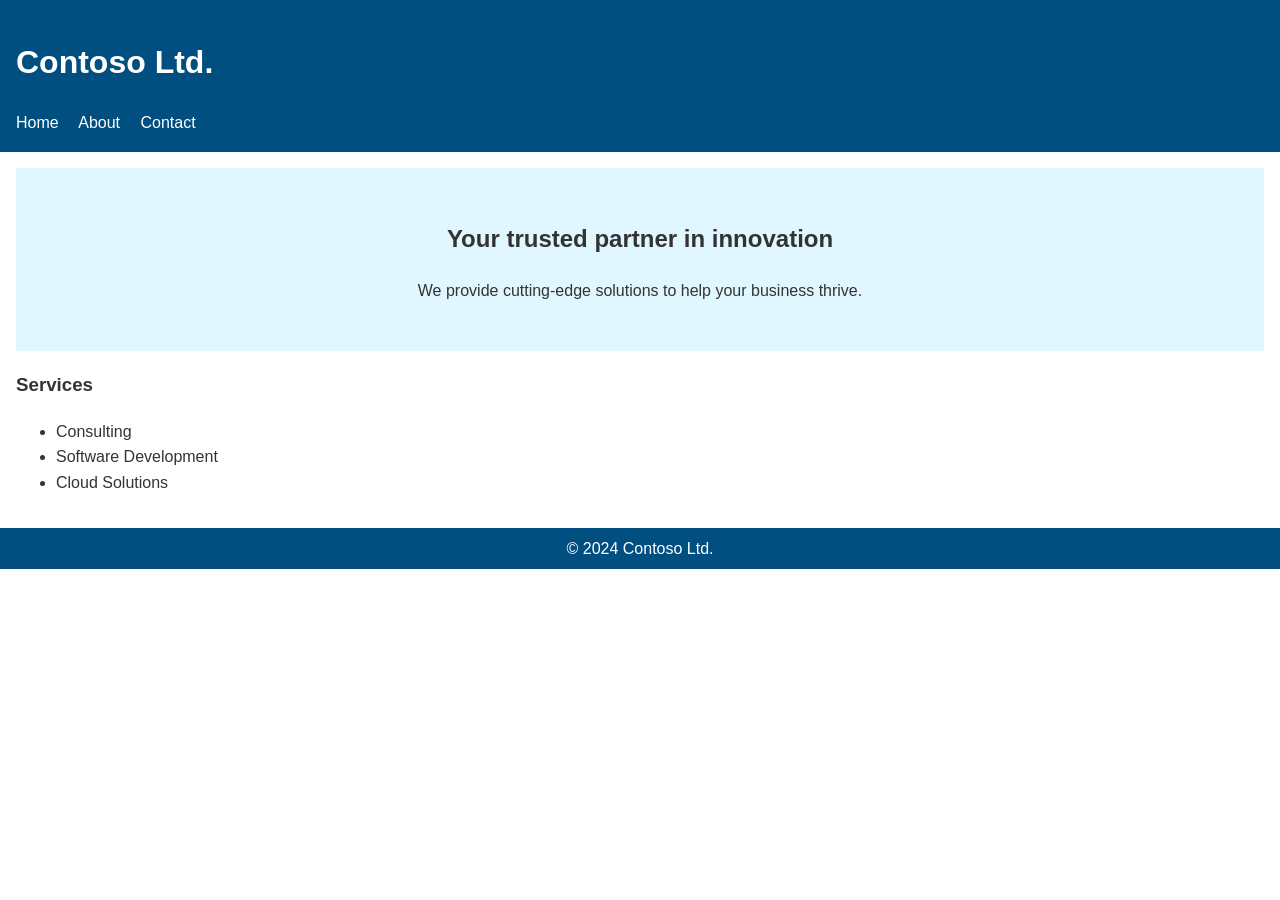
<file: website/index.html>
<!DOCTYPE html>
<html lang="en">
<head>
    <meta charset="UTF-8">
    <meta name="viewport" content="width=device-width, initial-scale=1.0">
    <title>Contoso Ltd.</title>
    <link rel="stylesheet" href="styles.css">
</head>
<body>
    <header>
        <h1>Contoso Ltd.</h1>
        <nav>
            <a href="index.html">Home</a>
            <a href="about.html">About</a>
            <a href="contact.html">Contact</a>
        </nav>
    </header>
    <main>
        <section class="hero">
            <h2>Your trusted partner in innovation</h2>
            <p>We provide cutting-edge solutions to help your business thrive.</p>
        </section>
        <section>
            <h3>Services</h3>
            <ul>
                <li>Consulting</li>
                <li>Software Development</li>
                <li>Cloud Solutions</li>
            </ul>
        </section>
    </main>
    <footer>
        &copy; 2024 Contoso Ltd.
    </footer>
</body>
</html>
</file>
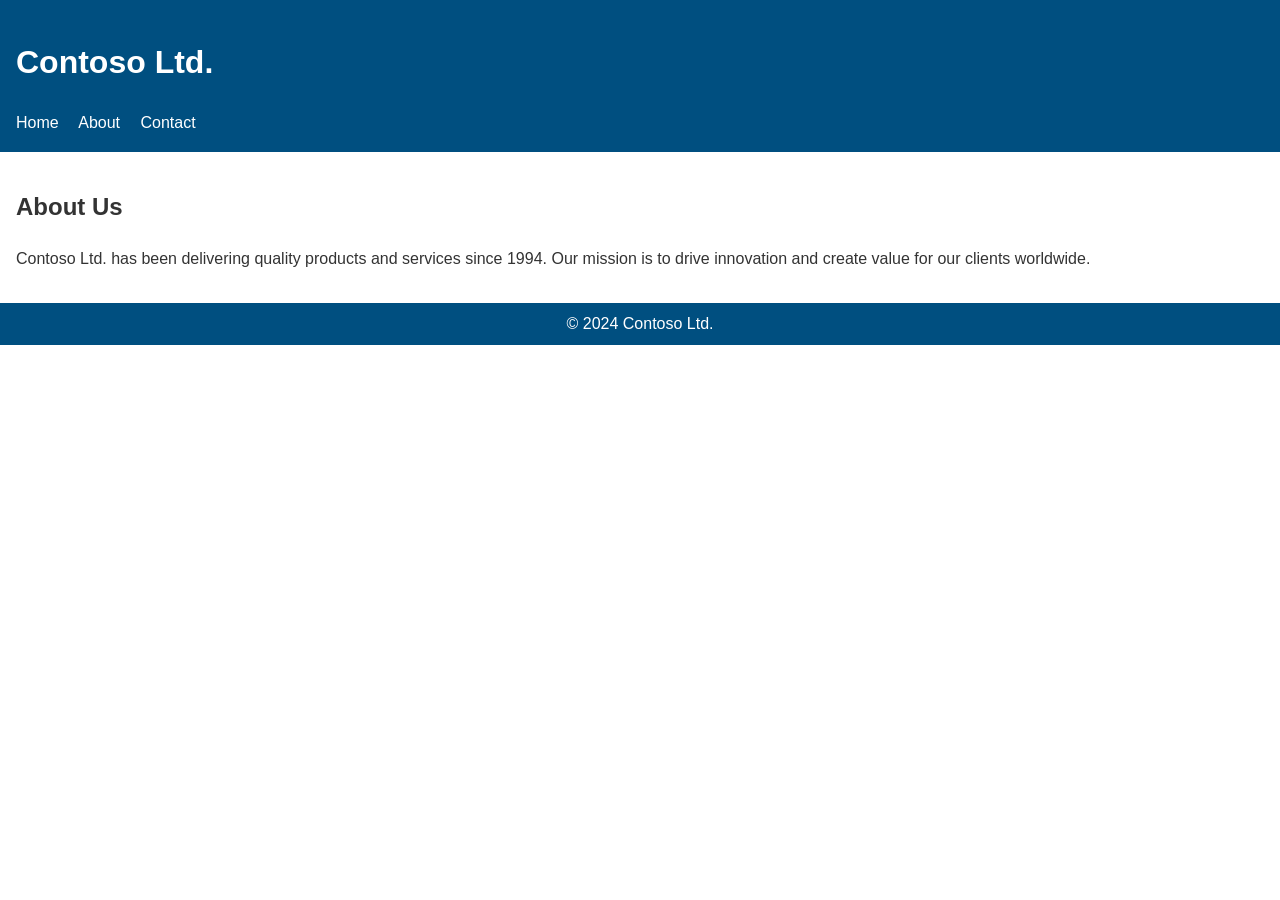
<file: website/about.html>
<!DOCTYPE html>
<html lang="en">
<head>
    <meta charset="UTF-8">
    <meta name="viewport" content="width=device-width, initial-scale=1.0">
    <title>About - Contoso Ltd.</title>
    <link rel="stylesheet" href="styles.css">
</head>
<body>
    <header>
        <h1>Contoso Ltd.</h1>
        <nav>
            <a href="index.html">Home</a>
            <a href="about.html">About</a>
            <a href="contact.html">Contact</a>
        </nav>
    </header>
    <main>
        <h2>About Us</h2>
        <p>Contoso Ltd. has been delivering quality products and services since 1994. Our mission is to drive innovation and create value for our clients worldwide.</p>
    </main>
    <footer>
        &copy; 2024 Contoso Ltd.
    </footer>
</body>
</html>
</file>
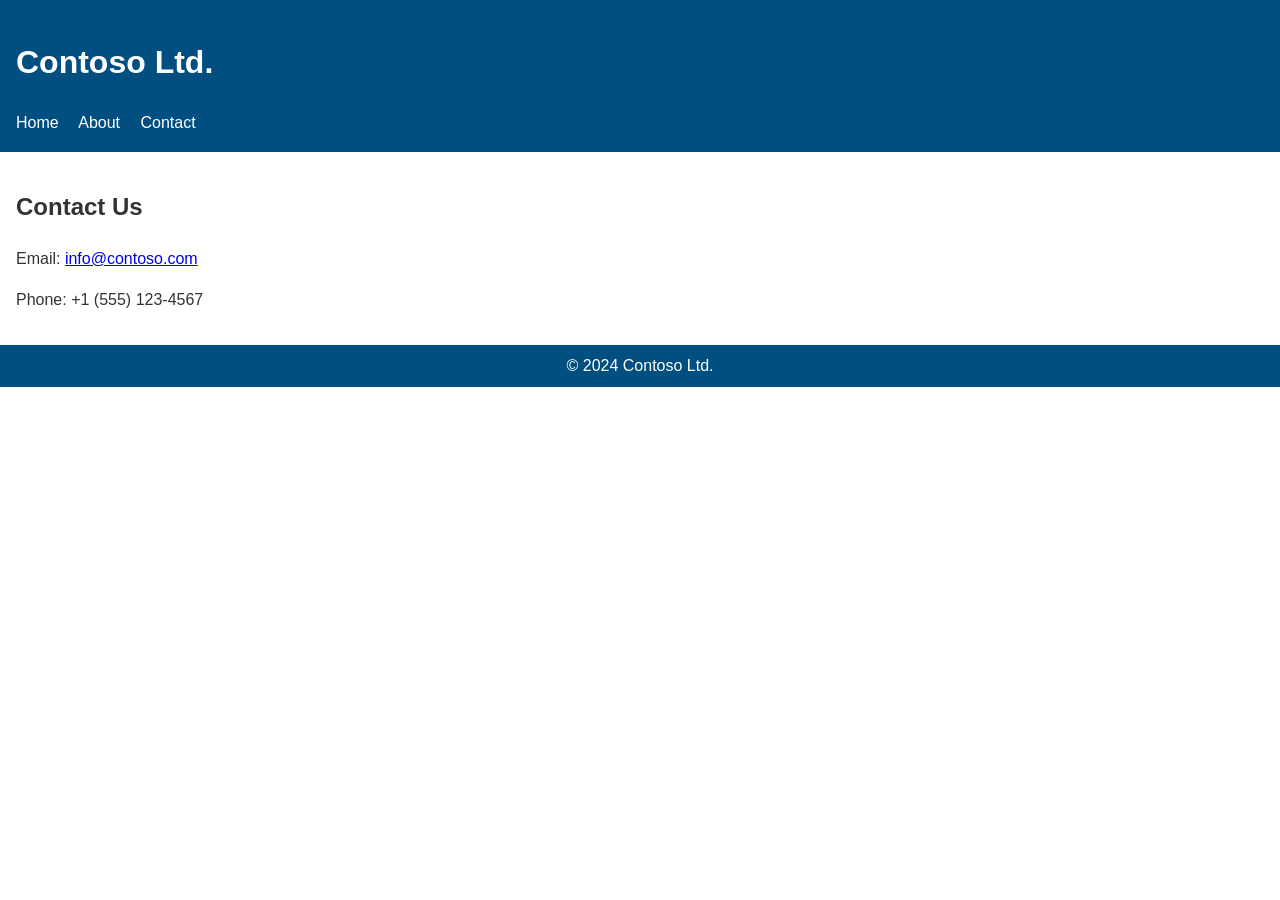
<file: website/contact.html>
<!DOCTYPE html>
<html lang="en">
<head>
    <meta charset="UTF-8">
    <meta name="viewport" content="width=device-width, initial-scale=1.0">
    <title>Contact - Contoso Ltd.</title>
    <link rel="stylesheet" href="styles.css">
</head>
<body>
    <header>
        <h1>Contoso Ltd.</h1>
        <nav>
            <a href="index.html">Home</a>
            <a href="about.html">About</a>
            <a href="contact.html">Contact</a>
        </nav>
    </header>
    <main>
        <h2>Contact Us</h2>
        <p>Email: <a href="mailto:info@contoso.com">info@contoso.com</a></p>
        <p>Phone: +1 (555) 123-4567</p>
    </main>
    <footer>
        &copy; 2024 Contoso Ltd.
    </footer>
</body>
</html>
</file>
<file: website/styles.css>
body {
    font-family: Arial, sans-serif;
    margin: 0;
    padding: 0;
    line-height: 1.6;
    color: #333;
}
header {
    background-color: #004f80;
    color: #fff;
    padding: 1rem;
}
header nav a {
    color: #fff;
    margin-right: 1rem;
    text-decoration: none;
}
main {
    padding: 1rem;
}
.hero {
    background-color: #e0f7ff;
    padding: 2rem;
    text-align: center;
}
footer {
    background-color: #004f80;
    color: #fff;
    text-align: center;
    padding: 0.5rem;
}
</file>
